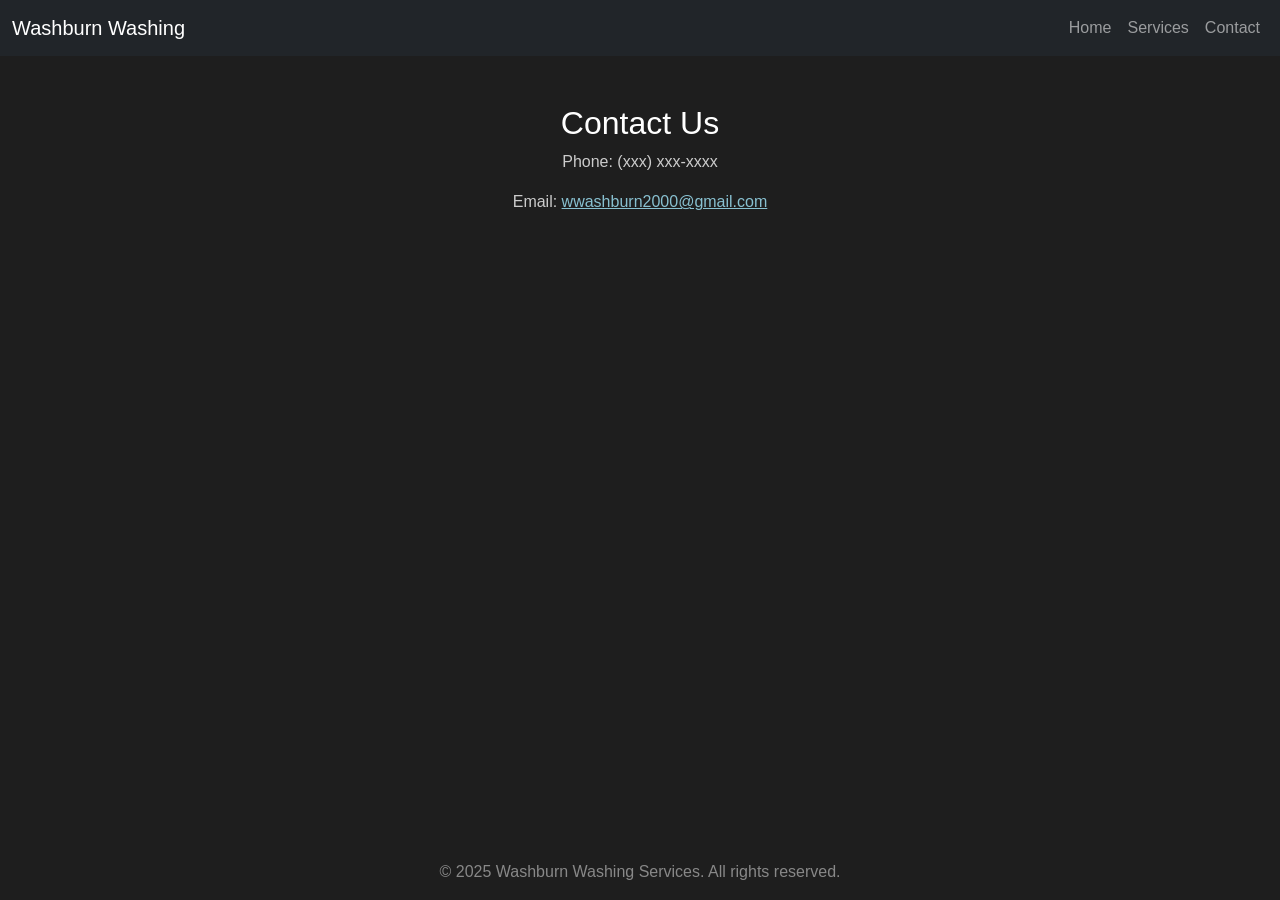
<file: contact.html>
<!DOCTYPE html>
<html lang="en">
<head>
  <meta charset="UTF-8" />
  <meta name="viewport" content="width=device-width, initial-scale=1.0" />
  <title>Contact Us</title>
  <link href="https://cdn.jsdelivr.net/npm/bootstrap@5.3.0/dist/css/bootstrap.min.css" rel="stylesheet">
  <style>
    html, body {
      height: 100%;
      margin: 0;
      padding: 0;
      background-color: #1e1e1e;
      color: #cccccc;
      font-family: 'Segoe UI', Tahoma, Geneva, Verdana, sans-serif;
    }
    .container {
      color: #cccccc;
    }
    h1, h2 {
      color: #ffffff;
    }
    a {
      color: #88c0d0;
    }
    a:hover {
      color: #a3d5ff;
    }
    footer {
      color: #888;
    }
  </style>
</head>
<body class="min-vh-100 d-flex flex-column">
  <nav class="navbar navbar-expand-lg navbar-dark bg-dark">
    <div class="container-fluid">
      <a class="navbar-brand" href="#">Washburn Washing</a>
      <div class="collapse navbar-collapse">
        <ul class="navbar-nav ms-auto">
          <li class="nav-item"><a class="nav-link" href="index.html">Home</a></li>
          <li class="nav-item"><a class="nav-link" href="services.html">Services</a></li>
          <li class="nav-item"><a class="nav-link" href="contact.html">Contact</a></li>
        </ul>
      </div>
    </div>
  </nav>

  <main class="flex-fill">
    <div class="container text-center py-5">
      <h2>Contact Us</h2>
      <p>Phone: (xxx) xxx-xxxx</p>
      <p>Email: <a href="mailto:wwashburn2000@gmail.com">wwashburn2000@gmail.com</a></p>
    </div>
  </main>

  <footer class="text-center py-3">
    &copy; 2025 Washburn Washing Services. All rights reserved.
  </footer>
</body>
</html>
</file>
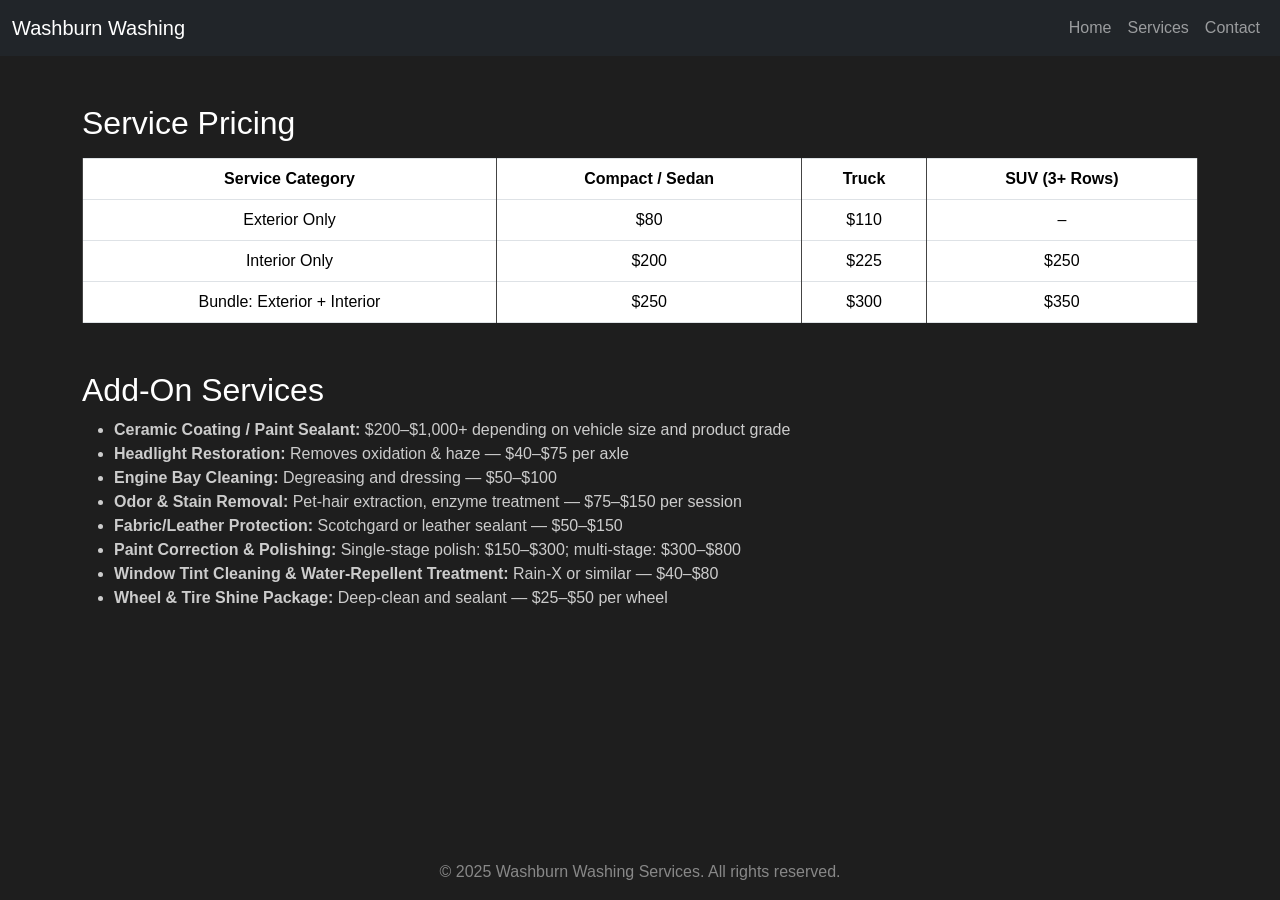
<file: services.html>
<!DOCTYPE html>
<html lang="en">
<head>
  <meta charset="UTF-8" />
  <meta name="viewport" content="width=device-width, initial-scale=1.0" />
  <title>Our Services</title>
  <link href="https://cdn.jsdelivr.net/npm/bootstrap@5.3.0/dist/css/bootstrap.min.css" rel="stylesheet">
  <style>
    html, body {
      height: 100%;
      margin: 0;
      padding: 0;
      background-color: #1e1e1e;
      color: #cccccc;
      font-family: 'Segoe UI', Tahoma, Geneva, Verdana, sans-serif;
    }
    .container {
      color: #cccccc;
    }
    h1, h2 {
      color: #ffffff;
    }
    footer {
      color: #888;
    }
    table {
      width: 100%;
      margin-top: 1rem;
    }
    th, td {
      padding: 10px;
      border: 1px solid #444;
      text-align: center;
    }
    th {
      background-color: #2a2a2a;
      color: #ffffff;
    }
    td {
      background-color: #1f1f1f;
    }
  </style>
</head>
<body class="min-vh-100 d-flex flex-column">
  <nav class="navbar navbar-expand-lg navbar-dark bg-dark">
    <div class="container-fluid">
      <a class="navbar-brand" href="#">Washburn Washing</a>
      <div class="collapse navbar-collapse">
        <ul class="navbar-nav ms-auto">
          <li class="nav-item"><a class="nav-link" href="index.html">Home</a></li>
          <li class="nav-item"><a class="nav-link" href="services.html">Services</a></li>
          <li class="nav-item"><a class="nav-link" href="contact.html">Contact</a></li>
        </ul>
      </div>
    </div>
  </nav>

  <main class="flex-fill">
    <div class="container py-5">
      <h2>Service Pricing</h2>
      <table class="table table-bordered text-white">
        <thead>
          <tr>
            <th>Service Category</th>
            <th>Compact / Sedan</th>
            <th>Truck</th>
            <th>SUV (3+ Rows)</th>
          </tr>
        </thead>
        <tbody>
          <tr>
            <td>Exterior Only</td>
            <td>$80</td>
            <td>$110</td>
            <td>–</td>
          </tr>
          <tr>
            <td>Interior Only</td>
            <td>$200</td>
            <td>$225</td>
            <td>$250</td>
          </tr>
          <tr>
            <td>Bundle: Exterior + Interior</td>
            <td>$250</td>
            <td>$300</td>
            <td>$350</td>
          </tr>
        </tbody>
      </table>

      <h2 class="mt-5">Add-On Services</h2>
      <ul>
        <li><strong>Ceramic Coating / Paint Sealant:</strong> $200–$1,000+ depending on vehicle size and product grade</li>
        <li><strong>Headlight Restoration:</strong> Removes oxidation & haze — $40–$75 per axle</li>
        <li><strong>Engine Bay Cleaning:</strong> Degreasing and dressing — $50–$100</li>
        <li><strong>Odor & Stain Removal:</strong> Pet‐hair extraction, enzyme treatment — $75–$150 per session</li>
        <li><strong>Fabric/Leather Protection:</strong> Scotchgard or leather sealant — $50–$150</li>
        <li><strong>Paint Correction & Polishing:</strong> Single‐stage polish: $150–$300; multi‐stage: $300–$800</li>
        <li><strong>Window Tint Cleaning & Water-Repellent Treatment:</strong> Rain-X or similar — $40–$80</li>
        <li><strong>Wheel & Tire Shine Package:</strong> Deep‐clean and sealant — $25–$50 per wheel</li>
      </ul>
    </div>
  </main>

  <footer class="text-center py-3">
    &copy; 2025 Washburn Washing Services. All rights reserved.
  </footer>
</body>
</html>
</file>
